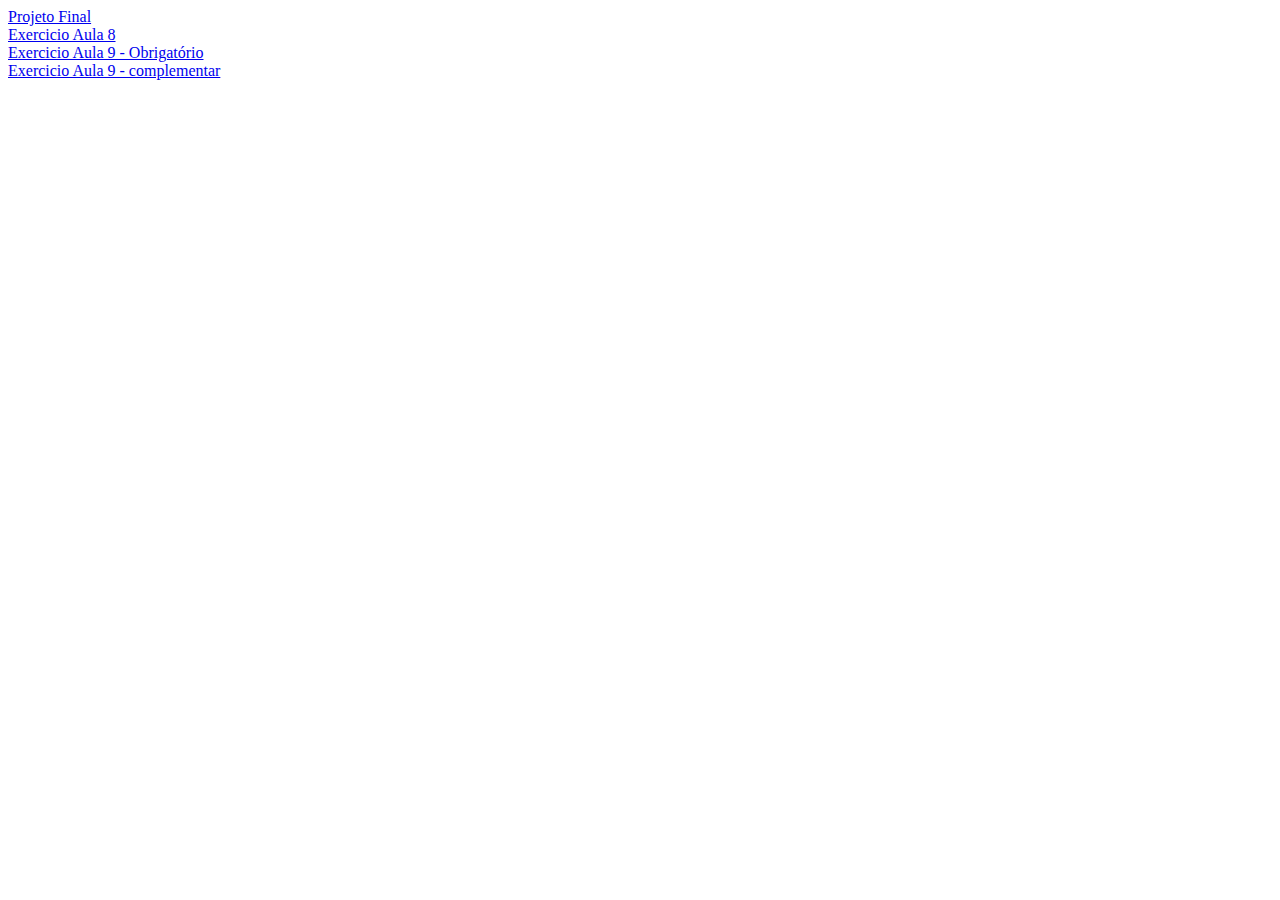
<file: index.html>
<!DOCTYPE html>
<html lang="en">
  <head>
    <meta charset="UTF-8" />
    <meta http-equiv="X-UA-Compatible" content="IE=edge" />
    <meta name="viewport" content="width=device-width, initial-scale=1.0" />
    <title>Atividade 01JS</title>
    <!-- <script src="index.js"></script> -->
  </head>
  <body>
    <a href="./Projeto Final/Final/projetoFinal.html">Projeto Final</a>
    <br />
    <a href="./Aula 8/index.html">Exercicio Aula 8</a>
    <br />
    <a href="./Aula 9/exercicio01.html">Exercicio Aula 9 - Obrigatório</a>
    <br />
    <a href="./Aula 9/exercicio02.html">Exercicio Aula 9 - complementar</a>
  </body>
</html>
</file>
